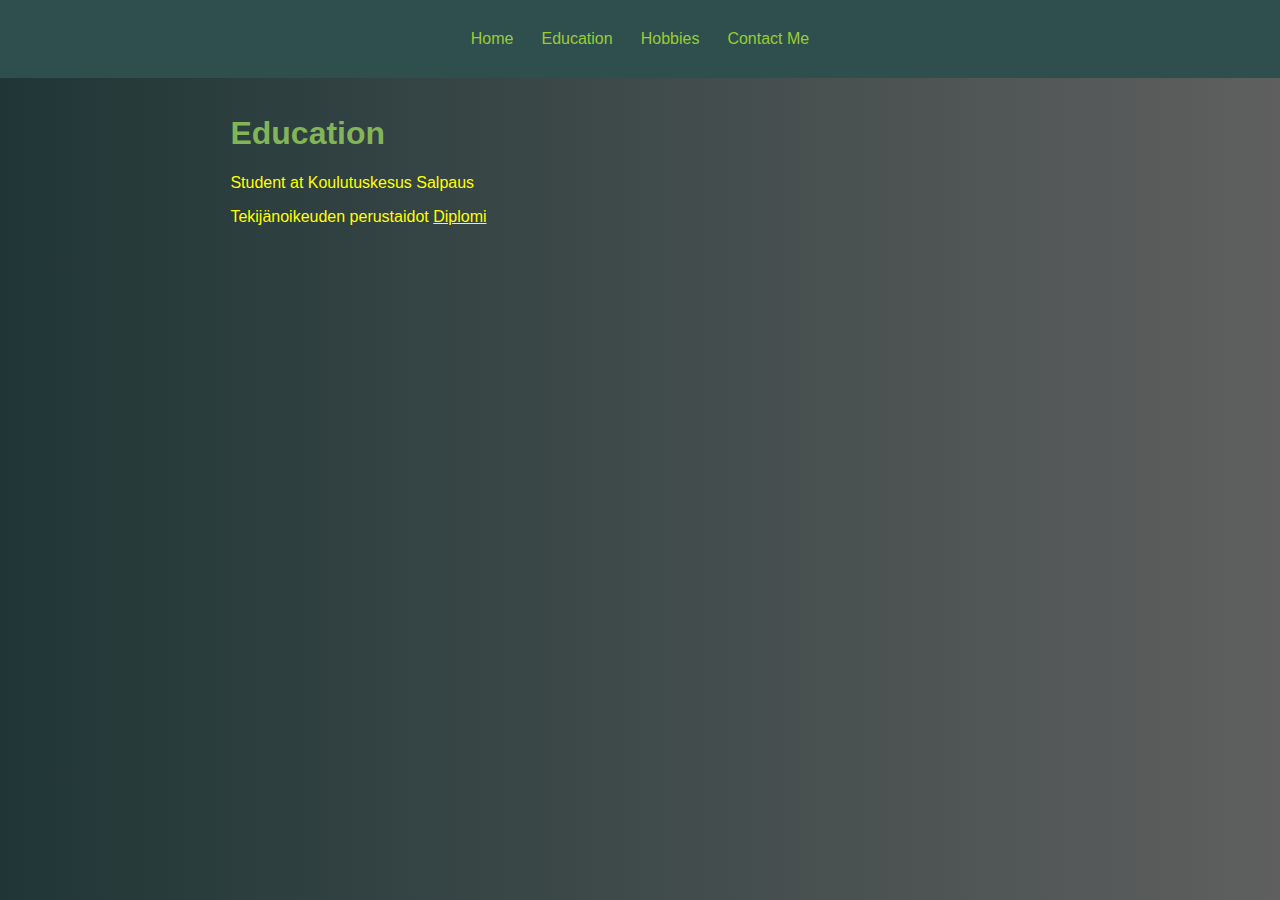
<file: education.html>
<!DOCTYPE html>
<html lang="en">
<head>
    <meta charset="UTF-8">
    <meta name="viewport" content="width=device-width, initial-scale=1.0">
    <title>Education</title>
    <link rel="stylesheet" href="styles.css">
    <link rel="apple-touch-icon" sizes="180x180" href="/apple-touch-icon.png">
    <link rel="icon" type="image/png" sizes="32x32" href="/favicon-32x32.png">
    <link rel="icon" type="image/png" sizes="16x16" href="/favicon-16x16.png">
    <link rel="icon" type="image/x-icon" href="favicon.ico">
    <link rel="manifest" href="/site.webmanifest">
    <style>
    #diplomitope {
        display: none;
    }
    </style>
</head>
<body>
    <div id="navbar">
        <ul>
            <li><a href="./index.html">Home</a></li>
            <li><a href="./education.html">Education</a></li>
            <li><a href="./hobbies.html">Hobbies</a></li>
            <li><a href="./contactme.html">Contact Me</a></li>
        </ul>
    </div>
    <div class="content">
        <h1>Education</h1>
        <p>Student at Koulutuskesus Salpaus</p>
        <p>Tekijänoikeuden perustaidot <a id="diplomilink" href="" onclick="toggleDiplomi(event, 'diplomitope')">Diplomi</a></p>
        <object id="diplomitope" data="./Diplomi.pdf" type="application/pdf" width="100%" height="500px"></object>
    </div>
    <script>
        // Toggle switch for displaying pdf on page
        function toggleDiplomi(event, selectedObj) {
            event.preventDefault();

            let showhide = document.getElementById('diplomitope');
            if (showhide.style.display == "none")
            {
                showhide.style.display = "block";
            }
            else{
                showhide.style.display = "none";
            }
        }
    </script>
</body>
</html>
</file>
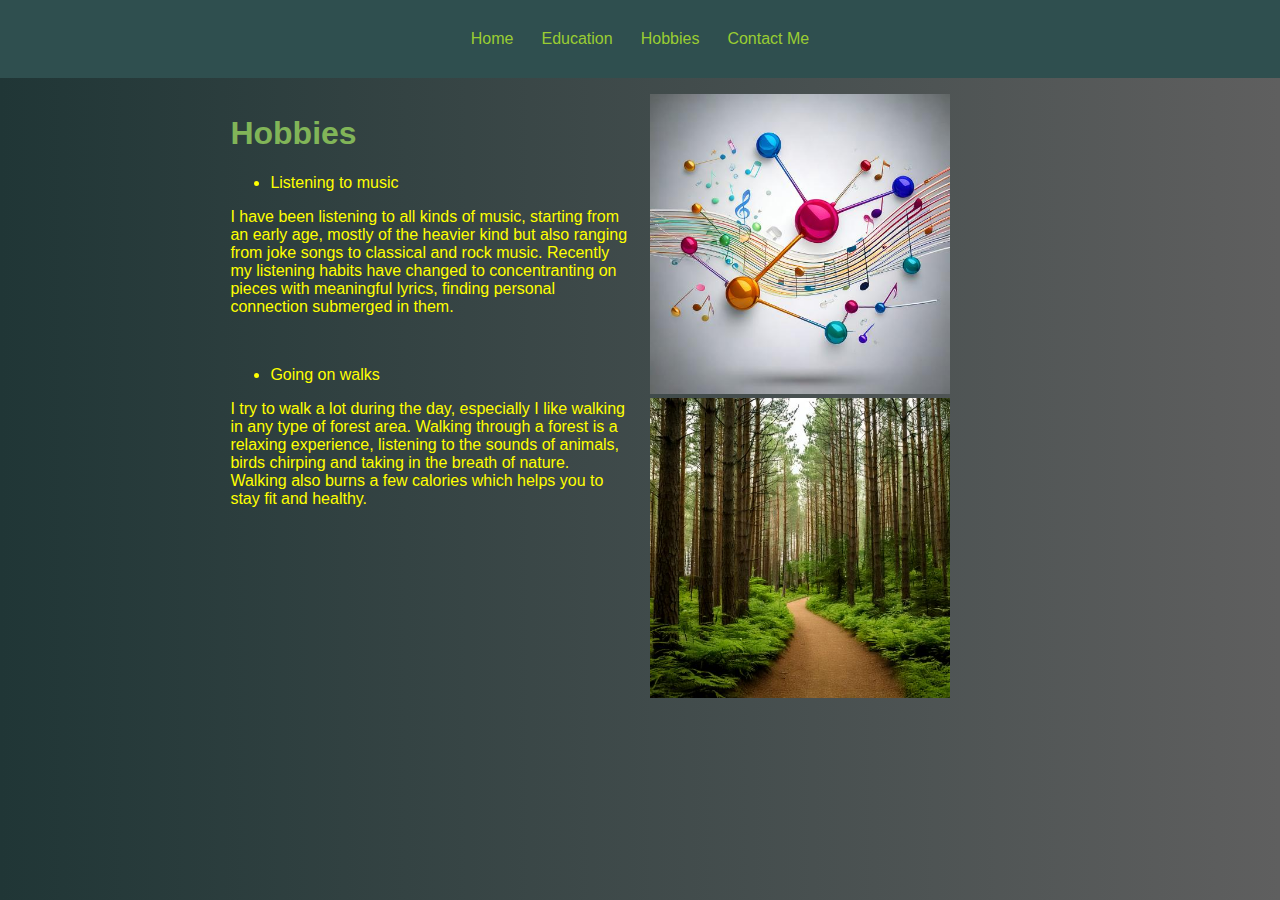
<file: hobbies.html>
<!DOCTYPE html>
<html lang="en">
<head>
    <meta charset="UTF-8">
    <meta name="viewport" content="width=device-width, initial-scale=1.0">
    <title>Hobbies</title>
    <link rel="stylesheet" href="styles.css">
    <link rel="apple-touch-icon" sizes="180x180" href="/apple-touch-icon.png">
    <link rel="icon" type="image/png" sizes="32x32" href="/favicon-32x32.png">
    <link rel="icon" type="image/png" sizes="16x16" href="/favicon-16x16.png">
    <link rel="icon" type="image/x-icon" href="favicon.ico">
    <link rel="manifest" href="/site.webmanifest">
</head>
<body>
    <div id="navbar">
        <ul>
            <li><a href="./index.html">Home</a></li>
            <li><a href="./education.html">Education</a></li>
            <li><a href="./hobbies.html">Hobbies</a></li>
            <li><a href="./contactme.html">Contact Me</a></li>
        </ul>
    </div>
    <div class="content">
        <div class="grid-container">
            <div class="grid-child left">
                <h1>Hobbies</h1>
                <ul>
                    <li><p>Listening to music</p></li>
                </ul>
                <p>I have been listening to all kinds of music, 
                    starting from an early age, mostly of the heavier 
                    kind but also ranging from joke songs to classical 
                    and rock music. Recently my listening habits have 
                    changed to concentranting on pieces with meaningful 
                    lyrics, finding personal connection submerged in them.</p>
                <br>
                <ul>
                    <li><p>Going on walks</p></li>
                </ul>
                <p>I try to walk a lot during the day, especially I 
                    like walking in any type of forest area. Walking 
                    through a forest is a relaxing experience, 
                    listening to the sounds of animals, birds chirping 
                    and taking in the breath of nature. Walking also 
                    burns a few calories which helps you to stay fit 
                    and healthy.</p>
            </div>
            <div class="grid-child right">
                <img src="colorful musical notes.jpg" alt="colorful musical notes" width="300px" height="300px">
                <img src="walking a winding path.jpg" alt="walking a winding path through a pine forest" width="300px" height="300px">
            </div>
        </div>
    </div>
</body>
</html>
</file>
<file: styles.css>
/* Body of the site */
body {
    margin: 0;
    font-family: Arial, Helvetica, sans-serif;
    /* left to right from dark to light */
    background: rgb(32,54,54);
    background: linear-gradient(90deg, rgba(32,54,54,1) 0%, rgba(95,95,95,1) 100%);
    color: yellow;

}

/* Style the navbar */
div#navbar {
    float: center;
    position: relative;
    position: sticky;
    top: 0;
    overflow: hidden;
    background-color: darkslategray;
}
div#navbar ul {
    float: right;
    position: relative;
    right: 50%;
}
div#navbar ul li {
    display: block;
    float: left;
    list-style-type: none;
    position: relative;
    left: 50%;
}
/* Navbar links */
#navbar a {
    float: left;
    display: block;
    position: relative;
    color: yellowgreen;
    text-align: center;
    padding: 14px;
    text-decoration: none;
}
#navbar a:hover, a:active {
    border-radius: 15px;
    background-color: rgb(32, 54, 54);
    color: rgb(170, 255, 0);
}
/* Links */
a {
    color: yellow;
}
/* Page content */
.content {

    padding: 16px 18% 16px 18%;
}

.grid-container {
    display: grid;
    grid-template-columns: repeat(2, 1fr);
    grid-gap: 20px;
}
.grid-child bottom {
    grid-column: 1 / 2;
}

h1, h3 {
    color: #81b558;
    /* color: rgb(170, 255, 0); */
}

/* Contact Form */
input[type=text], textarea {
    width: 100%;
    padding: 12px;
    border: 1px solid #ccc;
    border-radius: 4px;
    box-sizing: border-box;
    margin-top: 6px;
    margin-bottom: 16px;
    resize: vertical;
}
.formcontainer button {
    background-color: darkslategray;
    color:  yellowgreen;
    padding: 12px 20px;
    border: none;
    border-radius: 4px;
    cursor: pointer;
}
.formcontainer button:hover, button:active {
    background-color: rgb(32, 54, 54);
    color: rgb(170, 255, 0);
}
.formcontainer {
    width: 75%;
    border-radius: 5px;
    background-color: cadetblue;
    padding: 20px;
}
</file>
